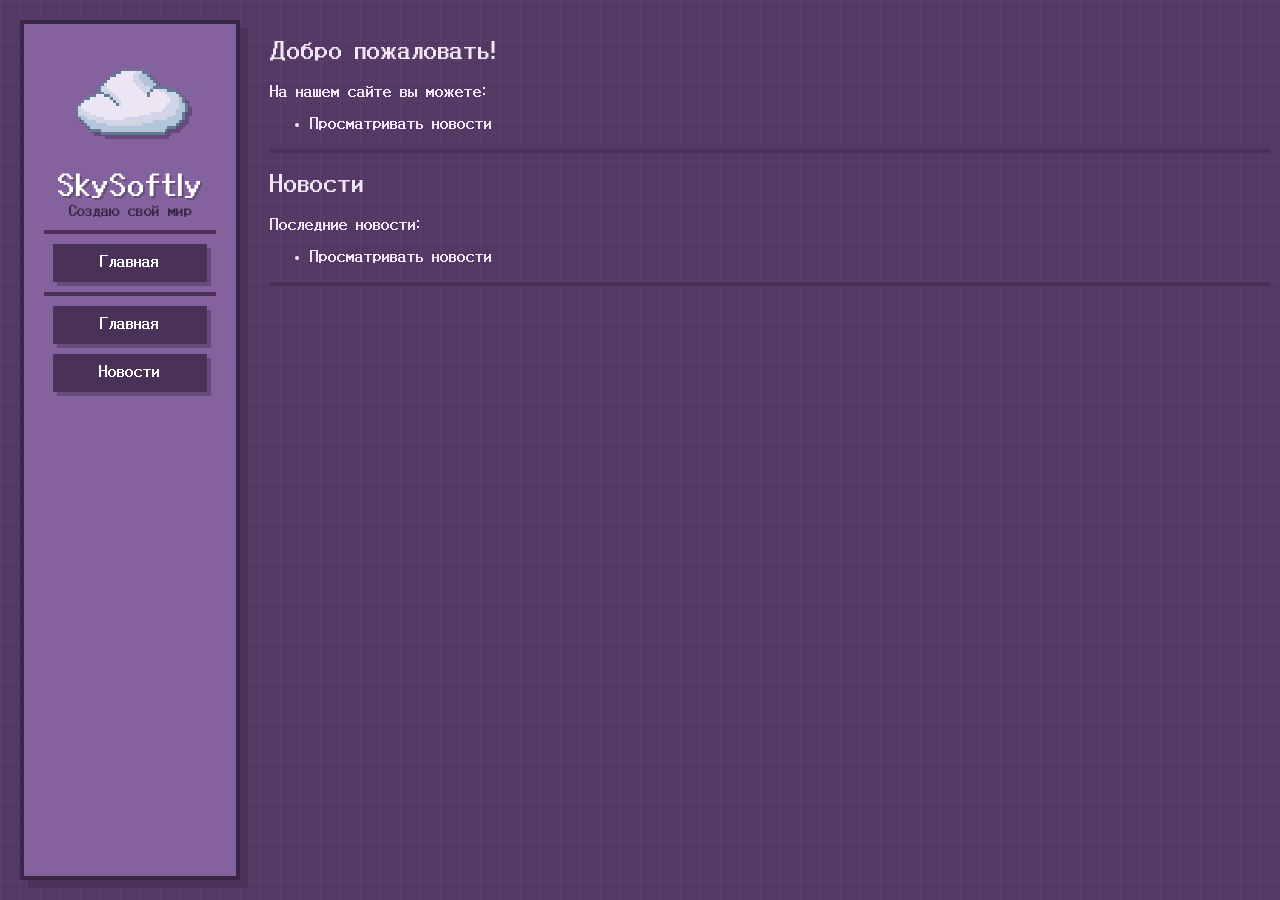
<file: index.html>
<!DOCTYPE html>
<html lang="ru">
<head>
    <meta charset="UTF-8">
    <meta name="viewport" content="width=device-width, initial-scale=1.0">
    <link rel="icon" href="favicon.png" type="image/x-icon"/>
    <link rel="stylesheet" href="styles.css"/>
    <title>Skysoftly :3</title>
    <meta name="description" content="SkySoftly — мой личный уголок в интернете. Здесь я делюсь новостями и создаю свой мир.">
</head>
<body>
    <div class="menu">
        <a href="/" class="logo-link">
            <img src="img/logo.png" alt="Logo">
        </a>
        <h1>SkySoftly</h1>
        <p>Создаю свой мир</p>
        
        <button class="burger" id="burgerBtn">☰</button>
        
        <div class="pixel-divider"></div>
        <nav>
            <a href="#" class="active">Главная</a>
            <!-- <a href="#">Обо мне</a>
            <a href="#">Проекты</a>
            <a href="#">Контакты</a> -->
        </nav>
        <div class="pixel-divider"></div>
        <nav>
            <a href="#main">Главная</a>
            <a href="#news">Новости</a>
        </nav>
    </div>

    <div class="main">
        <div id="main" class="pixel-card">
            <h2>Добро пожаловать!</h2>
            <p>На нашем сайте вы можете:</p>
            <ul>
                <li>Просматривать новости</li>
            </ul>
        </div>
        <div class="pixel-divider"></div>
        
        <div id="news" class="pixel-card">
            <h2>Новости</h2>
            <p>Последние новости:</p>
            <ul>
                <li>Просматривать новости</li>
            </ul>
        </div>
        <div class="pixel-divider"></div>
    </div>

    
    <script>
        // Скрипт для бургера (работает только на телефоне)
        const burgerBtn = document.getElementById('burgerBtn');
        const menu = document.querySelector('.menu');

        if (burgerBtn) {
            burgerBtn.addEventListener('click', () => {
                menu.classList.toggle('open');
            });
        }
    </script>
</body>
</html>
</file>
<file: styles.css>
@font-face {
  font-family: 'PixelFont';
  src: url('/font/fnt_dotumche.ttf');
}

html {
    scroll-behavior: smooth;
    scroll-padding-top: 20px;
}

a {
  -webkit-tap-highlight-color: transparent;
}

button
{
  -webkit-tap-highlight-color: transparent;
}

* {
    box-sizing: border-box;
}
body {
    background-color: #543964;
    background-image: 
        linear-gradient(rgba(255, 255, 255, 0.03) 1px, transparent 1px),
        linear-gradient(90deg, rgba(255, 255, 255, 0.03) 1px, transparent 1px);
    background-size: 20px 20px;

    display: flex;
    padding: 0px;
    margin: 0px;
    color: #F0E6F6;
    font-size: 16px;
    font-family: 'PixelFont', monospace;
    min-height: 100vh;
}

h1, h2, h3, h4, h5, h6 {
    font-weight: normal;
}

.clickable-logo {
    cursor: pointer;
    transition: transform 0.1s;
}

.clickable-logo:active {
    transform: scale(0.95);
}

.pixel-divider {
    height: 4px;
    background-color: #4a3158;
    margin: 10px 0px;
}

div.menu {
    background-color: #83629e;
    border: 4px solid #3A2646;
    text-align: center;
    width: 220px;
    flex-shrink: 0;
    margin: 20px;
    padding: 20px;
    position: sticky;
    top: 20px;
    height: calc(100vh - 40px);
    overflow-y: auto;
    box-shadow: 8px 8px 0px #3a264665;

    &::-webkit-scrollbar {
        width: 12px;
    }
    &::-webkit-scrollbar-thumb {
        background-color: #3A2646;
        border: 3px solid transparent; 
        background-clip: padding-box;   
    }
    
    &::-webkit-scrollbar-thumb:hover {
        background: #442f50;
        border: 3px solid transparent; 
        background-clip: padding-box;   
    }

    img {
        width: 80%;
        margin: -10px auto 0px auto;
        display: block;
        image-rendering: pixelated;
        filter: drop-shadow(4px 4px 0px #3a264665);
    }

    h1 {
        font-weight: normal;
        color: #FFFFFF;
        text-shadow: 2px 2px 0px #3a264665;
        font-size: 30px;
        letter-spacing: 1px;
        margin: 0px;
    }

    p {
        color: #3A2646;
        display: inline-block;
        font-size: 15px;
        margin: 0px;   
    }

    nav {
        display: flex;
        flex-direction: column;
        margin: auto;
        width: 90%;
        gap: 10px;
        a {
            text-decoration: none;
            color: #ffffff;
            background-color: #4a3158;
            box-shadow: 4px 4px 0px #3a264665;
            padding: 8px;

            transition: all 0.1s ease, box-shadow 0.1s ease;
            border: 3px solid transparent; 

            &:hover {
                background-color: #6e5185 ;
                border: 3px solid #4a3158;
                transform: scale(1.05);
            }
            &:active {
                background-color: #5e4270;
                transform: scale(0.95);
            }
        }
    }
}


div.main
{
    flex: 1;
    margin: 20px 10px;
    min-width: 0;
}



::-webkit-scrollbar {
    width: 12px;
    background-color: transparent;
}
::-webkit-scrollbar-thumb {
    background-color: #3A2646;
    border: 3px solid transparent; 
    background-clip: padding-box;   
}
    
::-webkit-scrollbar-thumb:hover {
    background: #442f50;
    border: 3px solid transparent; 
    background-clip: padding-box;   
}



.burger {
    display: none;
}

@media (max-width: 768px) {
    
    div.menu {
        position: fixed;
        top: 0;
        left: 0;
        width: 100%;
        height: auto;
        margin: 0;
        padding: 10px 15px;
        flex-direction: row;
        align-items: center;
        justify-content: space-between;
        z-index: 1000;
        border-width: 0 0 4px 0;
        box-shadow: 0 4px 0px #3a264665;
        overflow: visible;
        display: flex;
        flex-wrap: wrap;
    }

    div.menu img {
        width: 40px;
        margin: 0;
    }
    
    div.menu h1 {
        font-size: 20px;
        margin: 0 0 0 10px;
        flex-grow: 1;
        text-align: left;
    }

    .burger {
        display: block;
        background: none;
        border: none;
        color: #4a3158;
        font-size: 30px;
        cursor: pointer;
        padding: 0;
        margin-left: auto;
        transition: all 0.1s ease, box-shadow 0.1s ease;

        &:active {
            color: #2c1c35;
            transform: scale(1.05);
        }
    }

    div.menu > p,
    div.menu > .pixel-divider,
    div.menu > nav {
        display: none;
    }

    div.menu.open > p,
    div.menu.open > .pixel-divider,
    div.menu.open > nav {
        display: flex;
        flex-direction: column;
        width: 100%;
        margin-top: 10px;
        gap: 5px;
        order: 10;
    }
    
    div.menu.open > p {
        display: none; 
    }

    div.menu.open > .pixel-divider {
        display: block;
    }

    div.menu.open > nav a {
        width: 100%;
        text-align: center;
        margin-bottom: 5px;
    }

    div.main {
        margin: 10px;
        margin-top: 70px;
        width: calc(100% - 20px);
    }
}
</file>
